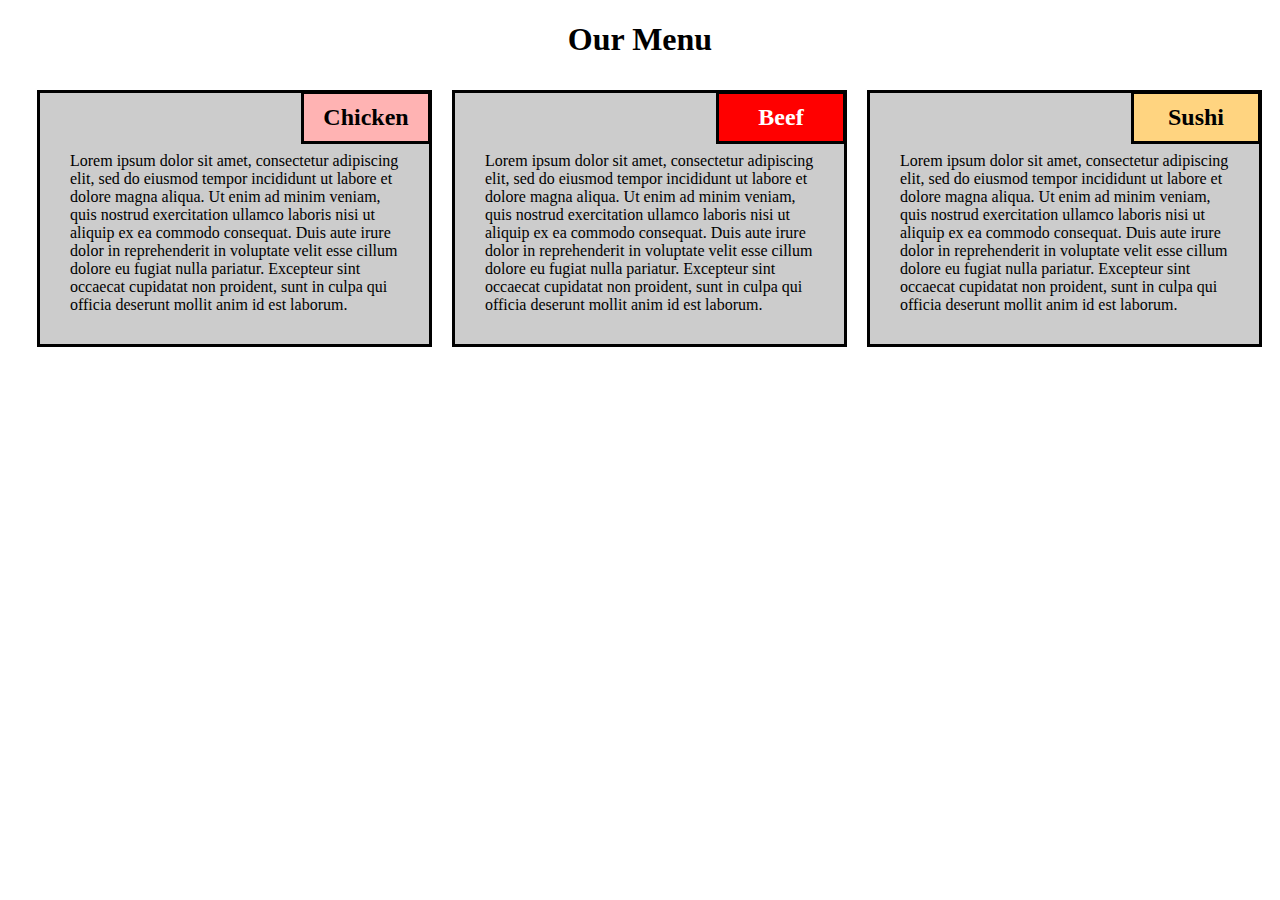
<file: mod2_solution/index.html>
<!doctype html>
<html>

	<head>
		<meta charset="utf-8">
		<!-- <meta name="viewport" content="width = device width, intial scale =1"> -->
		<title>mod2_solution</title>
		<link rel="stylesheet" href="CSS/stylesheet.css">
	</head>

	<body>
		<h1>Our Menu</h1>

		<div id="Sushi"> 
			<h2 class="Sushi"> Sushi </h2>
			<p>Lorem ipsum dolor sit amet, consectetur adipiscing elit, sed do eiusmod tempor incididunt ut labore et dolore magna aliqua. Ut enim ad minim veniam, quis nostrud exercitation ullamco laboris nisi ut aliquip ex ea commodo consequat. Duis aute irure dolor in reprehenderit in voluptate velit esse cillum dolore eu fugiat nulla pariatur. Excepteur sint occaecat cupidatat non proident, sunt in culpa qui officia deserunt mollit anim id est laborum.</p>
		</div>	

		<div id="Beef">
			<h2 class="Beef"> Beef </h2>
			<p> Lorem ipsum dolor sit amet, consectetur adipiscing elit, sed do eiusmod tempor incididunt ut labore et dolore magna aliqua. Ut enim ad minim veniam, quis nostrud exercitation ullamco laboris nisi ut aliquip ex ea commodo consequat. Duis aute irure dolor in reprehenderit in voluptate velit esse cillum dolore eu fugiat nulla pariatur. Excepteur sint occaecat cupidatat non proident, sunt in culpa qui officia deserunt mollit anim id est laborum.</p>
		</div>
		
		<div id="Chicken">
			<h2 class="Chicken"> Chicken </h2>
			<p>Lorem ipsum dolor sit amet, consectetur adipiscing elit, sed do eiusmod tempor incididunt ut labore et dolore magna aliqua. Ut enim ad minim veniam, quis nostrud exercitation ullamco laboris nisi ut aliquip ex ea commodo consequat. Duis aute irure dolor in reprehenderit in voluptate velit esse cillum dolore eu fugiat nulla pariatur. Excepteur sint occaecat cupidatat non proident, sunt in culpa qui officia deserunt mollit anim id est laborum.</p>
		</div>	

	</body>

</html>
</file>
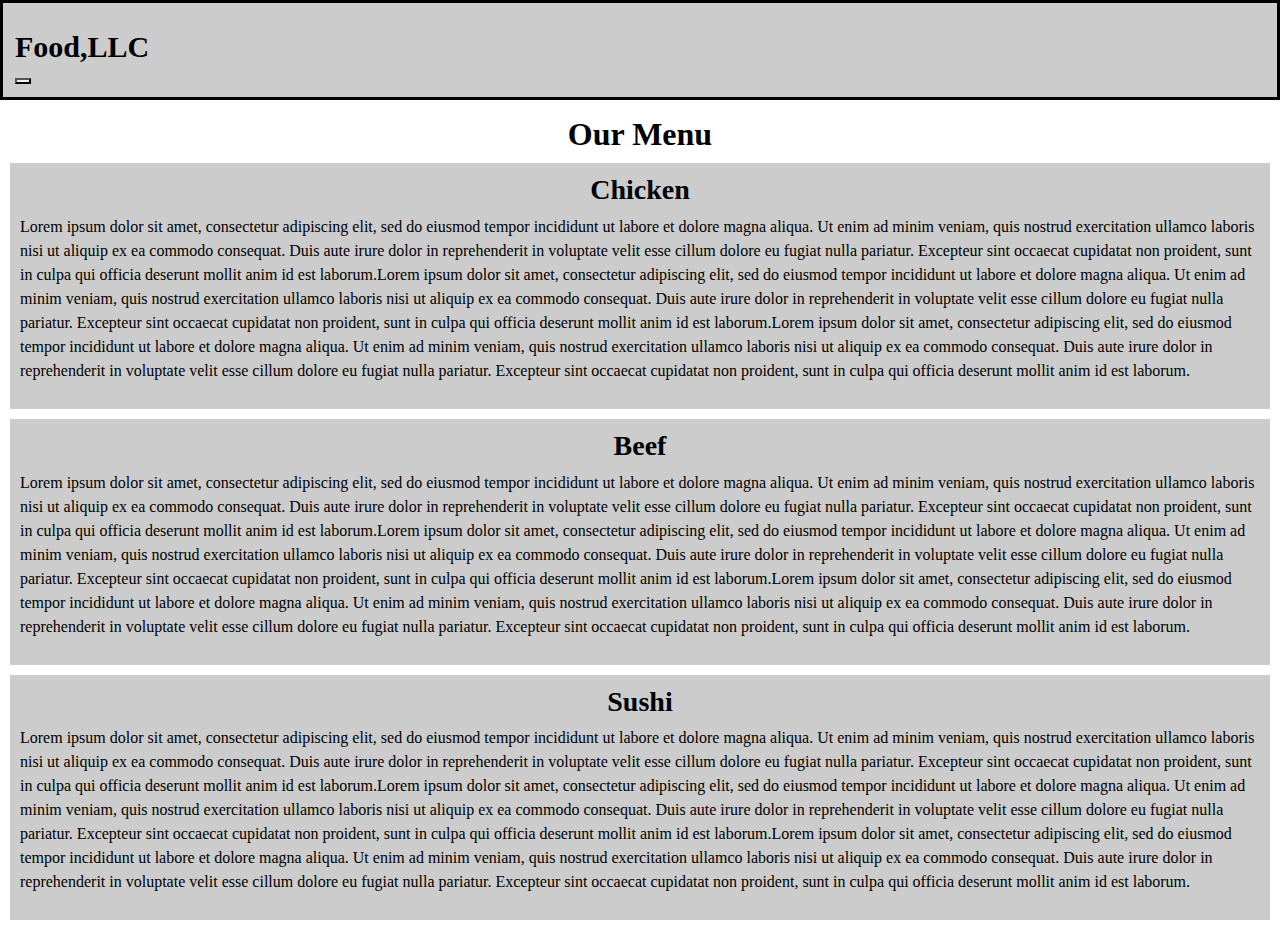
<file: mod3_solution/index.html>
<!doctype html>
<html>

	<head>

		<meta charset="utf-8">
		<meta http-equiv="X-UA-Compatible" content="IE-edge">
	 	<meta name="viewport" content="width=device-width, initial-scale=1">
		<title>mod3_solution</title>
		<link rel="stylesheet" type="text/css" href="css/bootstrap.min.css">
		<link rel="stylesheet" type="text/css" href="css/styles.css">

	</head>

	<body>

		<script src="js/jquery.min.js"></script>
		<script src="js/bootstrap.min.js"></script>

		<header>
			<nav id="header-nav" class="navbar navbar-default"> <!-- need to figure out nav bar and how to have just mobile view -->
				<div class="container-fluid">
					
					<div class="navbar-header">
						
						<div class="navbar-brand">
							<h1>Food,LLC</h1>
						</div>

						<button type="button" class="navbar-toggle collapsed visible-xs" data-toggle="collapse" data-target="#collapsable-nav" aria-expanded="false">
							<!-- <span class="sr-only"> Toggle Navigation </span> -->
							<span class="icon-bar"></span>
							<span class="icon-bar"></span>
							<span class="icon-bar"></span>
						</button>

					</div> <!-- end of navbar header -->


						<div id="collapsable-nav" class="collapse navbar-collapse"> 	
							<ul id="nav-list" class="nav navbar-nav navbar-right">
								<li>
									<a href="#chicken"> Chicken </a>
								</li>
								
								<li>
									<a href="#beef"> Beef </a> 
								</li>
								
								<li>
									<a href="#sushi"> Sushi </a> 
								</li>
							</ul>
						</div>
				
				</div> <!-- end of container class -->
			
			</nav>
		
		</header>


		<h2 class="text-center">Our Menu</h2>

		<div id="chicken" class="container-fluid"> 
			<h3 class="text-center"> Chicken </h3>
			<p>Lorem ipsum dolor sit amet, consectetur adipiscing elit, sed do eiusmod tempor incididunt ut labore et dolore magna aliqua. Ut enim ad minim veniam, quis nostrud exercitation ullamco laboris nisi ut aliquip ex ea commodo consequat. Duis aute irure dolor in reprehenderit in voluptate velit esse cillum dolore eu fugiat nulla pariatur. Excepteur sint occaecat cupidatat non proident, sunt in culpa qui officia deserunt mollit anim id est laborum.Lorem ipsum dolor sit amet, consectetur adipiscing elit, sed do eiusmod tempor incididunt ut labore et dolore magna aliqua. Ut enim ad minim veniam, quis nostrud exercitation ullamco laboris nisi ut aliquip ex ea commodo consequat. Duis aute irure dolor in reprehenderit in voluptate velit esse cillum dolore eu fugiat nulla pariatur. Excepteur sint occaecat cupidatat non proident, sunt in culpa qui officia deserunt mollit anim id est laborum.Lorem ipsum dolor sit amet, consectetur adipiscing elit, sed do eiusmod tempor incididunt ut labore et dolore magna aliqua. Ut enim ad minim veniam, quis nostrud exercitation ullamco laboris nisi ut aliquip ex ea commodo consequat. Duis aute irure dolor in reprehenderit in voluptate velit esse cillum dolore eu fugiat nulla pariatur. Excepteur sint occaecat cupidatat non proident, sunt in culpa qui officia deserunt mollit anim id est laborum.</p>
		</div>	

		<div id="beef" class="container-fluid">
			<h3 class="text-center"> Beef </h3>
			<p> Lorem ipsum dolor sit amet, consectetur adipiscing elit, sed do eiusmod tempor incididunt ut labore et dolore magna aliqua. Ut enim ad minim veniam, quis nostrud exercitation ullamco laboris nisi ut aliquip ex ea commodo consequat. Duis aute irure dolor in reprehenderit in voluptate velit esse cillum dolore eu fugiat nulla pariatur. Excepteur sint occaecat cupidatat non proident, sunt in culpa qui officia deserunt mollit anim id est laborum.Lorem ipsum dolor sit amet, consectetur adipiscing elit, sed do eiusmod tempor incididunt ut labore et dolore magna aliqua. Ut enim ad minim veniam, quis nostrud exercitation ullamco laboris nisi ut aliquip ex ea commodo consequat. Duis aute irure dolor in reprehenderit in voluptate velit esse cillum dolore eu fugiat nulla pariatur. Excepteur sint occaecat cupidatat non proident, sunt in culpa qui officia deserunt mollit anim id est laborum.Lorem ipsum dolor sit amet, consectetur adipiscing elit, sed do eiusmod tempor incididunt ut labore et dolore magna aliqua. Ut enim ad minim veniam, quis nostrud exercitation ullamco laboris nisi ut aliquip ex ea commodo consequat. Duis aute irure dolor in reprehenderit in voluptate velit esse cillum dolore eu fugiat nulla pariatur. Excepteur sint occaecat cupidatat non proident, sunt in culpa qui officia deserunt mollit anim id est laborum.</p>
		</div>
		
		<div id="sushi" class="container-fluid">
			<h3 class="text-center"> Sushi </h3>
			<p>Lorem ipsum dolor sit amet, consectetur adipiscing elit, sed do eiusmod tempor incididunt ut labore et dolore magna aliqua. Ut enim ad minim veniam, quis nostrud exercitation ullamco laboris nisi ut aliquip ex ea commodo consequat. Duis aute irure dolor in reprehenderit in voluptate velit esse cillum dolore eu fugiat nulla pariatur. Excepteur sint occaecat cupidatat non proident, sunt in culpa qui officia deserunt mollit anim id est laborum.Lorem ipsum dolor sit amet, consectetur adipiscing elit, sed do eiusmod tempor incididunt ut labore et dolore magna aliqua. Ut enim ad minim veniam, quis nostrud exercitation ullamco laboris nisi ut aliquip ex ea commodo consequat. Duis aute irure dolor in reprehenderit in voluptate velit esse cillum dolore eu fugiat nulla pariatur. Excepteur sint occaecat cupidatat non proident, sunt in culpa qui officia deserunt mollit anim id est laborum.Lorem ipsum dolor sit amet, consectetur adipiscing elit, sed do eiusmod tempor incididunt ut labore et dolore magna aliqua. Ut enim ad minim veniam, quis nostrud exercitation ullamco laboris nisi ut aliquip ex ea commodo consequat. Duis aute irure dolor in reprehenderit in voluptate velit esse cillum dolore eu fugiat nulla pariatur. Excepteur sint occaecat cupidatat non proident, sunt in culpa qui officia deserunt mollit anim id est laborum.</p>
		</div>	

	</body>

</html>
</file>
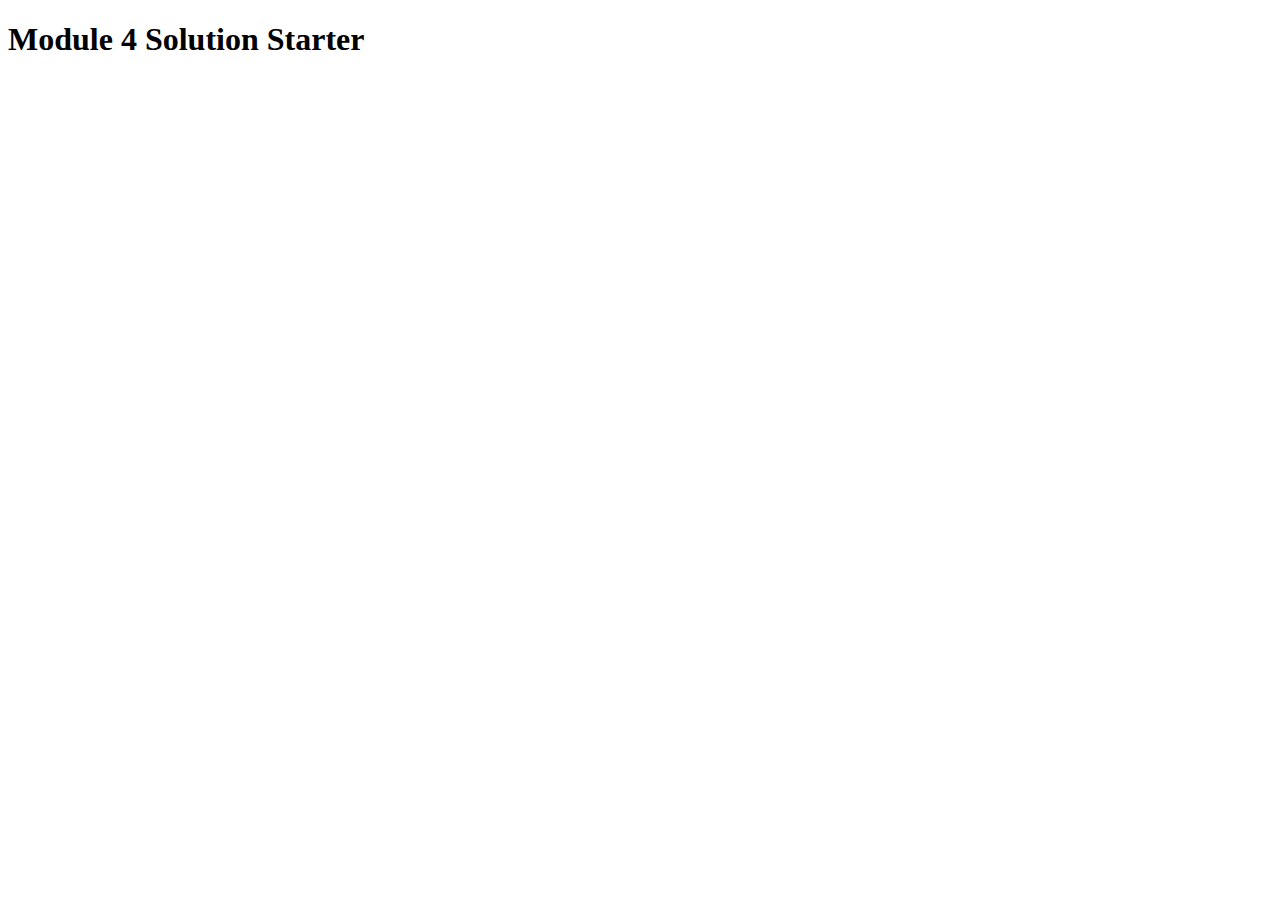
<file: mod4_solution/index.html>
<!DOCTYPE html>
<html>
<head>
  <meta charset="utf-8">
  <title>Module 4 Solution Starter</title>
  <script>
    var names = []; // DO NOT REMOVE
  </script>
  <script src="SpeakHello.js"></script>
  <script src="SpeakGoodBye.js"></script>
  <script src="script.js"></script>
</head>
<body>
  <h1>Module 4 Solution Starter</h1>
</body>
</html>
</file>
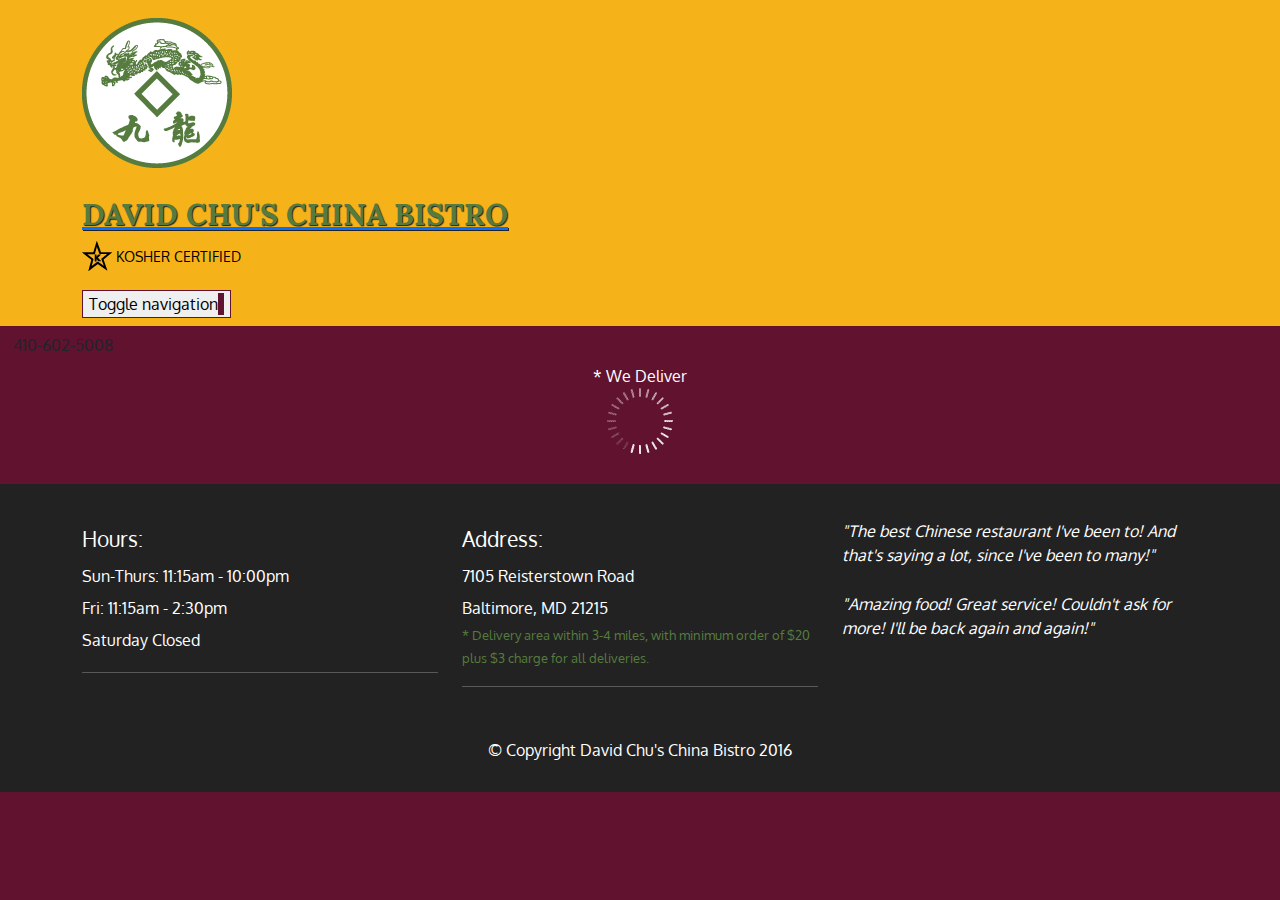
<file: mod5_solution/index.html>
<!doctype html>
<html lang="en">
  <head>
    <meta charset="utf-8">
    <meta http-equiv="X-UA-Compatible" content="IE=edge">
    <meta name="viewport" content="width=device-width, initial-scale=1">
    <title>David Chu's China Bistro</title>
    <link rel="stylesheet" href="css/bootstrap.min.css">
    <link rel="stylesheet" href="css/styles.css">
    <link href='https://fonts.googleapis.com/css?family=Oxygen:400,300,700' rel='stylesheet' type='text/css'>
    <link href='https://fonts.googleapis.com/css?family=Lora' rel='stylesheet' type='text/css'>
  </head>
<body>
  <header>
    <nav id="header-nav" class="navbar navbar-default">
      <div class="container">
        <div class="navbar-header">
          <a href="index.html" class="pull-left visible-md visible-lg">
            <div id="logo-img" alt="Logo image"></div>
          </a>


          <div class="navbar-brand">
            <a href="index.html"><h1>David Chu's China Bistro</h1></a>
            <p>
              <img src="images/star-k-logo.png" alt="Kosher certification">
              <span>Kosher Certified</span>
            </p>
          </div>


          <button id="navbarToggle" type="button" class="navbar-toggle collapsed" data-toggle="collapse" data-target="#collapsable-nav" aria-expanded="false">
            <span class="sr-only">Toggle navigation</span>
            <span class="icon-bar"></span>
            <span class="icon-bar"></span>
            <span class="icon-bar"></span>
          </button>
        </div>
        
        <div id="collapsable-nav" class="collapse navbar-collapse">
           <ul id="nav-list" class="nav navbar-nav navbar-right">
            <li id="navHomeButton" class="visible-xs active">
              <a href="index.html">
                <span class="glyphicon glyphicon-home"></span> Home</a>
            </li>
            <li id="navMenuButton">
              <a href="#" onclick="$dc.loadMenuCategories();">
                <span class="glyphicon glyphicon-cutlery"></span><br class="hidden-xs"> Menu</a>
            </li>
            <li>
              <a href="#">
                <span class="glyphicon glyphicon-info-sign"></span><br class="hidden-xs"> About</a>
            </li>
            <li>
              <a href="#">
                <span class="glyphicon glyphicon-certificate"></span><br class="hidden-xs"> Awards</a>
            </li>
            <li id="phone" class="hidden-xs">
              <a href="tel:410-602-5008">
                <span>410-602-5008</span></a><div>* We Deliver</div>
            </li>
          </ul><!-- #nav-list -->
        </div><!-- .collapse .navbar-collapse -->
      </div><!-- .container -->
    </nav><!-- #header-nav -->
  </header>


  <div id="call-btn" class="visible-xs">
    <a class="btn" href="tel:410-602-5008">
    <span class="glyphicon glyphicon-earphone"></span>
    410-602-5008
    </a>
  </div>
  <div id="xs-deliver" class="text-center visible-xs">* We Deliver</div>


  <div id="main-content" class="container"></div>


  <footer class="panel-footer">
    <div class="container">
      <div class="row">
        <section id="hours" class="col-sm-4">
          <span>Hours:</span><br>
          Sun-Thurs: 11:15am - 10:00pm<br>
          Fri: 11:15am - 2:30pm<br>
          Saturday Closed
          <hr class="visible-xs">
        </section>
        <section id="address" class="col-sm-4">
          <span>Address:</span><br>
          7105 Reisterstown Road<br>
          Baltimore, MD 21215
          <p>* Delivery area within 3-4 miles, with minimum order of $20 plus $3 charge for all deliveries.</p>
          <hr class="visible-xs">
        </section>
        <section id="testimonials" class="col-sm-4">
          <p>"The best Chinese restaurant I've been to! And that's saying a lot, since I've been to many!"</p>
          <p>"Amazing food! Great service! Couldn't ask for more! I'll be back again and again!"</p>
        </section>
      </div>
      <div class="text-center">&copy; Copyright David Chu's China Bistro 2016</div>
    </div>
  </footer>


  <!-- jQuery (Bootstrap JS plugins depend on it) -->
  <script src="js/jquery.min.js"></script>
  <script src="js/bootstrap.min.js"></script>
  <script src="js/ajax-utils.js"></script>
  <script src="js/script.js"></script>
</body>
</html>
</file>
<file: mod2_solution/CSS/stylesheet.css>
/*Base Style + Desktop Styling (992px and up)*/

body {
	font-family: "Times New Roman", Times, serif;

}

h1 {
	text-align: center;
}

div {
	margin:10px;
	padding:10px;
	border:3px solid black;
	background-color: #cccccc;
	float: right;
	width: 395px;
	box-sizing: border-box;
}

h2 {
	margin:-12px;
	padding:10px;
	border:3px solid black;
	text-align: center;
	float:right;
	width:130px;
	box-sizing: border-box;
}

p {
	margin:10px;
	padding:10px;
	border:3px;
	text-align: left;
	float:right;
	box-sizing: border-box;
}

h2.Chicken {
	background-color: #FFB3B3;
}

h2.Beef {
	color: #FFFFFF;
	background-color: #FF0000;

}

h2.Sushi {
	background-color: #FFD480;
}


/*tablet view between 768px and 991p*/
@media(min-width: 768px) and (max-width: 991px) {


	#Chicken {
		margin:10px;
		padding:10px;
		border:3px solid black;
		background-color: #cccccc;
		float:right;
		width:460px;
		box-sizing: border-box;
	}

	#Beef {
		margin:10px;
		padding:10px;
		border:3px solid black;
		background-color: #cccccc;
		float:right;
		width:460px;
		box-sizing: border-box;
	}

	#Sushi {
		margin:10px;
		padding:10px;
		border:3px solid black;
		background-color: #cccccc;
		float:right;
		width:940px;
		box-sizing: border-box;
	}

}

 /*mobile view is equal to or less than 767px*/
 @media(max-width: 767px) {

	 div {
		margin:10px;
		padding:10px;
		border:3px solid black;
		background-color: #cccccc;
		float: right;
		width: 680px;
		box-sizing: border-box;
	}

 }
</file>
<file: mod3_solution/css/styles.css>
/*Base Styles*/

header {
	font-family: "Times New Roman", sans-serif; 
	/*font-size: 16px;*/
	text-align: left;
	color:#000000;
	background-color: #cccccc;
	border:3px solid black;
	margin-bottom: 15px;
	height: 100px;
}

.navbar {
	position: relative;
  	display: flex;
  	flex-wrap: wrap;
  	align-items: center;
  	justify-content: space-between; 
}

#header-nav {
	border-radius: 0;
	border: 0;
}

.navbar-brand {
	padding-top: 25px;
}

.navbar-brand h1 {
	font-size: 1.5em;
	font-weight: bold;
	margin-top: 0;
	margin-bottom: 0;
	line-height: .75;
}

.navbar-brand a:hover, .navbar-brand a:focus {
	text-decoration: none;
}


body {
	font-family: "Times New Roman", sans-serif; 
	font-size: 16px;
	color:#000000;
}


h2,h3 {
	font-weight: bold;
}

#chicken,#sushi,#beef {
	margin:10px;
	padding:10px;
	border:3px;
	background-color: #cccccc;
	width: inherit;
	box-sizing: border-box;
	overflow-wrap: break-word;
}
</file>
<file: mod5_solution/css/styles.css>
body {
  font-size: 16px;
  color: #fff;
  background-color: #61122f;
  font-family: 'Oxygen', sans-serif;
}


/** HEADER **/
#header-nav {
  background-color: #f6b319;
  border-radius: 0;
  border: 0;
}


#logo-img {
  background: url('../images/restaurant-logo_large.png') no-repeat;
  width: 150px;
  height: 150px;
  margin: 10px 15px 10px 0;
}


.navbar-brand {
  padding-top: 25px;
}
.navbar-brand h1 { /* Restaurant name */
  font-family: 'Lora', serif;
  color: #557c3e;
  font-size: 1.5em;
  text-transform: uppercase;
  font-weight: bold;
  text-shadow: 1px 1px 1px #222;
  margin-top: 0;
  margin-bottom: 0;
  line-height: .75;
}
.navbar-brand a:hover, .navbar-brand a:focus {
  text-decoration: none;
}
.navbar-brand p { /* Kosher cert */
  color: #000;
  text-transform: uppercase;
  font-size: .7em;
  margin-top: 15px;
}
.navbar-brand p span { /* Star-K */
  vertical-align: middle;
}


#nav-list {
  margin-top: 10px;
}
#nav-list a {
  color: #951C49;
  text-align: center;
}
#nav-list a:hover {
  background: #E7E7E7;
}
#nav-list a span {
  font-size: 1.8em;
}


#phone {
  margin-top: 5px;
}
#phone a { /* Phone number */
  text-align: right;
  padding-bottom: 0;
}
#phone div { /* We Deliver */
  color: #557c3e;
  text-align: right;
  padding-right: 15px;
}


.navbar-header button.navbar-toggle, .navbar-header .icon-bar {
  border: 1px solid #61122f;
}
.navbar-header button.navbar-toggle {
  clear: both;
  margin-top: -30px;
}
/* END HEADER */


/* FOOTER */
.panel-footer {
  margin-top: 30px;
  padding-top: 35px;
  padding-bottom: 30px;
  background-color: #222;
  border-top: 0;
}
.panel-footer div.row {
  margin-bottom: 35px;
}
#hours, #address {
  line-height: 2;
}
#hours > span, #address > span {
  font-size: 1.3em;
}
#address p {
  color: #557c3e;
  font-size: .8em;
  line-height: 1.8;
}
#testimonials {
  font-style: italic;
}
#testimonials p:nth-child(2) {
  margin-top: 25px;
}
/* END FOOTER */






/* HOME PAGE */
.container .jumbotron {
  box-shadow: 0 0 50px #3F0C1F;
  border: 2px solid #3F0C1F;
}


#menu-tile, #specials-tile, #map-tile {
  height: 250px;
  width: 100%;
  margin-bottom: 15px;
  position: relative;
  border: 2px solid #3F0C1F;
  overflow: hidden;
}
#menu-tile:hover, #specials-tile:hover, #map-tile:hover {
  box-shadow: 0 1px 5px 1px #cccccc;
}
#menu-tile {
  background: url('../images/menu-tile.jpg') no-repeat;
  background-position: center;
}
#specials-tile {
  background: url('../images/specials-tile.jpg') no-repeat;
  background-position: center;
}
#menu-tile span, #specials-tile span, #map-tile span {
  position: absolute;
  bottom: 0;
  right: 0;
  width: 100%;
  text-align: center;
  font-size: 1.6em;
  text-transform: uppercase;
  background-color: #000;
  color: #fff;
  opacity: .8;
}
/* END HOME PAGE */


/* MENU CATEGORIES PAGE */
.category-tile { 
  position: relative;
  border: 2px solid #3F0C1F;
  overflow: hidden;
  width: 200px;
  height: 200px;
  margin: 0 auto 15px;
}
.category-tile span {
  position: absolute;
  bottom: 0;
  right: 0;
  width: 100%;
  text-align: center;
  font-size: 1.2em;
  text-transform: uppercase;
  background-color: #000;
  color: #fff;
  opacity: .8;
}
.category-tile:hover {
  box-shadow: 0 1px 5px 1px #cccccc;
}


#menu-categories-title + div {
  margin-bottom: 50px;
}
/* END MENU CATEGORIES PAGE */


/* SINGLE CATEGORY PAGE */
.menu-item-tile {
  margin-bottom: 25px;
}
.menu-item-tile hr {
  width: 80%;
}
.menu-item-tile .menu-item-price {
  font-size: 1.1em;
  text-align: right;
  margin-top: -15px;
  margin-right: -15px;
}
.menu-item-tile .menu-item-price span {
  font-size: .6em;
}
.menu-item-photo {
  position: relative;
  border: 2px solid #3F0C1F; 
  overflow: hidden;
  padding: 0;
  margin-right: -15px;
  margin-left: auto;
  margin-bottom: 20px;
  max-width: 250px;
}
.menu-item-photo div {
  position: absolute;
  bottom: 0;
  right: 0;
  width: 80px;
  background-color: #557c3e;
  text-align: center;
}
.menu-item-description {
  padding-right: 30px;
}
h3.menu-item-title {
  margin: 0 0 10px;
}
.menu-item-details {
  font-size: .9em;
  font-style: italic;
}
/* END SINGLE CATEGORY PAGE */




/********** Large devices only **********/
@media (min-width: 1200px) {
  .container .jumbotron {
    background: url('../images/jumbotron_1200.jpg') no-repeat;
    height: 675px;
  }
}


/********** Medium devices only **********/
@media (min-width: 992px) and (max-width: 1199px) {
  /* Header */
  #logo-img {
    background: url('../images/restaurant-logo_medium.png') no-repeat;
    width: 100px;
    height: 100px;
    margin: 5px 5px 5px 0;
  }
  /* End Header */


  /* Home Page */
  .container .jumbotron {
    background: url('../images/jumbotron_992.jpg') no-repeat;
    height: 558px;
  }
  /* End Home Page */
}


/********** Small devices only **********/
@media (min-width: 768px) and (max-width: 991px) {
  /* Home Page */
  .container .jumbotron {
    background: url('../images/jumbotron_768.jpg') no-repeat;
    height: 432px;
  }
  /* End Home Page */
}


/********** Extra small devices only **********/
@media (max-width: 767px) {
  /* Header */
  .navbar-brand {
    padding-top: 10px;
    height: 80px;
  }
  .navbar-brand h1 { /* Restaurant name */
    padding-top: 10px;
    font-size: 5vw; /* 1vw = 1% of viewport width */
  }
  .navbar-brand p { /* Kosher cert */
    font-size: .6em;
    margin-top: 12px;
  }
  .navbar-brand p img { /* Star-K */
    height: 20px;
  }


  #collapsable-nav a { /* Collapsed nav menu text */
    font-size: 1.2em;
  }
  #collapsable-nav a span { /* Collapsed nav menu glyph */
    font-size: 1em;
    margin-right: 5px;
  }


  #call-btn > a {
    font-size: 1.5em;
    display: block;
    margin: 0 20px;
    padding: 10px;
    border: 2px solid #fff;
    background-color: #f6b319;
    color: #951c49;
  }
  #xs-deliver {
    margin-top: 5px;
    font-size: .7em;
    letter-spacing: .1em;
    text-transform: uppercase;
  }
  /* End Header */


  /* Footer */
  .panel-footer section {
    margin-bottom: 30px;
    text-align: center;
  }
  .panel-footer section:nth-child(3) {
    margin-bottom: 0; /* margin already exists on the whole row */
  }
  .panel-footer section hr {
    width: 50%;
  }
  /* End Footer */


  /* Home Page */
  .container .jumbotron {
    margin-top: 30px;
    padding: 0;
  }
  #menu-tile, #specials-tile {
    width: 360px;
    margin: 0 auto 15px;
  }


  .menu-item-photo {
    margin-right: auto;
  }
  .menu-item-tile .menu-item-price {
    text-align: center;
  }
  .menu-item-description {
    text-align: center;;
  }
}




/********** Super extra small devices Only :-) (e.g., iPhone 4) **********/
@media (max-width: 479px) {
  /* Header */
  .navbar-brand h1 { /* Restaurant name */
    padding-top: 5px;
    font-size: 6vw;
  }
  /* End Header */
  
  /* Home page */
  #menu-tile, #specials-tile {
    width: 280px;
    margin: 0 auto 15px;
  }


  .col-xxs-12 {
    position: relative;
    min-height: 1px;
    padding-right: 15px;
    padding-left: 15px;
    float: left;
    width: 100%;
  }
}
</file>
